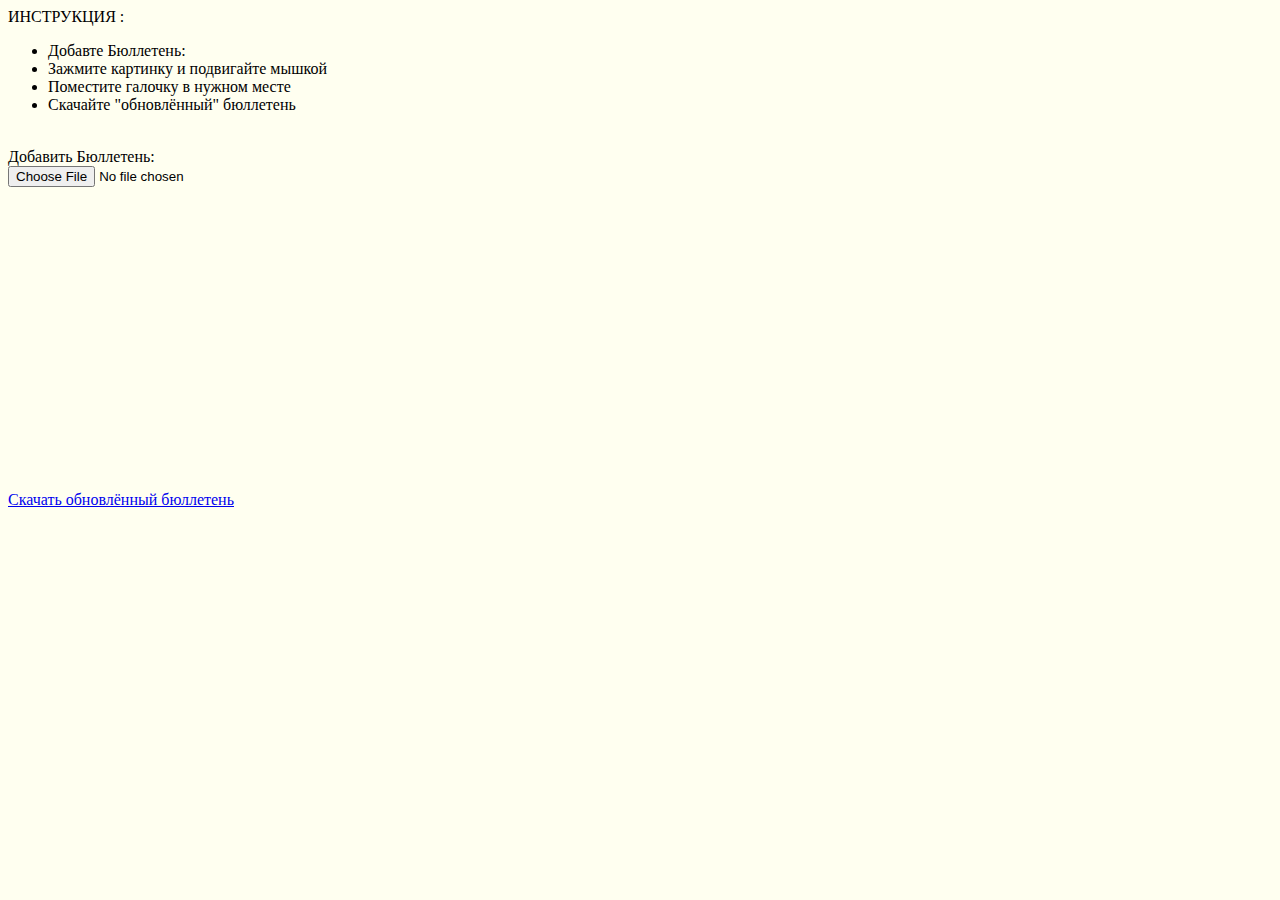
<file: public/index.html>
<!doctype html>
<html>
<head>
  <script type="text/javascript" src="jquery.js"></script>

  <style>
    body{ background-color: ivory; }
  </style>

  <script>

    $(function(){


      function readURL(input) {
        if (input.files && input.files[0] && input.files[0].type && input.files[0].type.indexOf('image')!== -1) {
          var reader = new FileReader();

          reader.onload = function(e) {
            // REGION  START EXPERIMEnT
            var canvas=document.getElementById("canvas");
            var ctx=canvas.getContext("2d");

            let img = new Image();
            let idOfCheck = Math.floor(Math.random() * (15 - 1)) + 1;
            img.src = 'img/check_mark_' + idOfCheck +'.png';
            img.onload = function(){
              ctx.drawImage(img, 0, 0, 20, 20);
            };

            let base_image = new Image();
            base_image.src = e.target.result;
            base_image.onload = function(){
              // base_image.style.width = '50%';
              // base_image.style.height = 'auto';
              canvas.width = base_image.width;
              canvas.height = base_image.height;
              ctx.drawImage(base_image, 0, 0 );
            };

            canvas.width = base_image.width;
            canvas.height = base_image.height;

            var canvasOffset=$("#canvas").offset();
            var offsetX=canvasOffset.left;
            var offsetY=canvasOffset.top;
            var canvasWidth=canvas.width;
            var canvasHeight=canvas.height;
            var isDragging=false;

            function handleMouseDown(e){
              console.log('handleMouseDown')
              canMouseX=parseInt(e.clientX-offsetX);
              canMouseY=parseInt(e.clientY-offsetY);
              // set the drag flag
              isDragging=true;
            }

            function handleMouseUp(e){
              console.log('handleMouseUp')
              canMouseX=parseInt(e.clientX-offsetX);
              canMouseY=parseInt(e.clientY-offsetY);
              // clear the drag flag
              isDragging=false;
            }

            function handleMouseOut(e){
              canMouseX=parseInt(e.clientX-offsetX);
              canMouseY=parseInt(e.clientY-offsetY);
              // user has left the canvas, so clear the drag flag
              //isDragging=false;
            }

            function handleMouseMove(e){
              console.log('handleMouseMove', isDragging);
              canMouseX = e.offsetX;
              canMouseY = e.offsetY;
              // if the drag flag is set, clear the canvas and draw the image
              if(isDragging){
                ctx.clearRect(0,0,canvasWidth,canvasHeight);
                ctx.drawImage(base_image, 0, 0);
                ctx.drawImage(img,canMouseX,canMouseY,20, 20);
              }
            }

            function tap(e) {
              ctx.clearRect(0,0,canvasWidth,canvasHeight);
              ctx.drawImage(base_image, 0, 0);
              ctx.drawImage(img,e.offsetX - img.clientWidth / 2, e.offsetY - img.clientHeight / 2,20, 20);
            }



            if( /Android|webOS|iPhone|iPad|iPod|BlackBerry|IEMobile|Opera Mini/i.test(navigator.userAgent) ) {
              $("#canvas").mousedown(function(e){tap(e);});
              console.log('mobile')
            } else {
              console.log('browser');
              $("#canvas").mousedown(function(e){handleMouseDown(e);});
              $("#canvas").mousemove(function(e){handleMouseMove(e);});
              $("#canvas").mouseup(function(e){handleMouseUp(e);});
              $("#canvas").mouseout(function(e){handleMouseOut(e);});
            }
            // REGION  END EXPERIMEnT
          };
          reader.readAsDataURL(input.files[0]); // convert to base64 string
        }
      }

      $("#imgInp").change(function() {
        readURL(this);
      });
    });
    download_img = function(el) {
      let canvas=document.getElementById("canvas");
      let image = canvas.toDataURL("image/jpg");
      el.href = image;
    };
  </script>

</head>

<body>
<form runat="server">
  <div>ИНСТРУКЦИЯ :</div>
  <ul>
    <li>Добавте Бюллетень:</li>
    <li>Зажмите картинку и подвигайте мышкой </li>
    <li>Поместите галочку в нужном месте </li>
    <li>Скачайте "обновлённый" бюллетень </li>

  </ul>
  <br/>
  <div>Добавить Бюллетень: </div>

  <input type='file' id="imgInp" />
  <!--    <img id="blah" src="#" alt="your image" />-->
</form>
<canvas id="canvas" width=400 height=300></canvas>
<br/>
<a id="download" href="javascript:void(0)" download="myImage.jpg" onclick="download_img(this);">Скачать обновлённый бюллетень</a>
</body>
</html>
</file>
